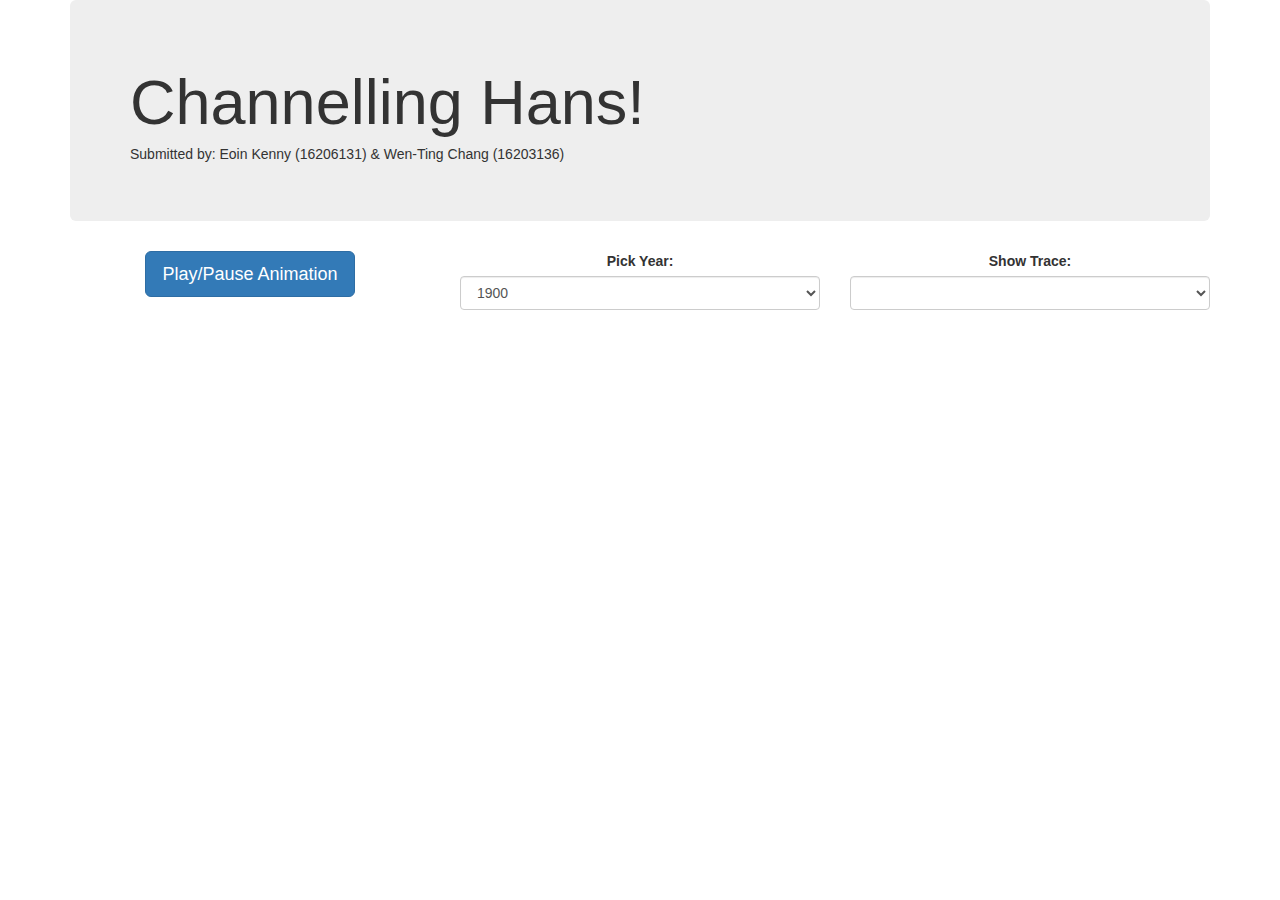
<file: Info Visualisation Projects/D3 Visualisation/index.html>
<!DOCTYPE html>
<html lang = "en" class="tas-com">
	<head>

		<meta charset="utf-8">
		<title>Information Visualisation Assignment 2</title>
		<meta name="viewport" content="width=device-width, initial-scale=1">
		<link rel="stylesheet" href="https://maxcdn.bootstrapcdn.com/bootstrap/3.3.7/css/bootstrap.min.css">
		<script src="https://ajax.googleapis.com/ajax/libs/jquery/3.2.0/jquery.min.js"></script>
		<script src="https://maxcdn.bootstrapcdn.com/bootstrap/3.3.7/js/bootstrap.min.js"></script>
		<script src="https://d3js.org/d3.v4.min.js"></script>
		<script src="http://d3js.org/topojson.v1.min.js"></script> <!-- For Reading Geographic Data -->

		<!-- For Using Various Map Projections -->
		<script src="https://d3js.org/d3-array.v1.min.js"></script>
		<script src="https://d3js.org/d3-geo.v1.min.js"></script>
		<script src="https://d3js.org/d3-geo-projection.v2.min.js"></script>

	</head>
	<body>
		<div class="container">

			<div class="jumbotron">
				<div class="row">
				  <div class="col-sm-12">
				  	<h1>Channelling Hans!</h1>
				  	<h5>Submitted by: Eoin Kenny (16206131) & Wen-Ting Chang (16203136)</h5>
				  </div>
				</div>
			</div>



			<div class="row">
				<div class="col-sm-4 text-center"><button type="button" class="btn btn-primary btn-lg" id="startAnimationButton" onclick="startAnimation()">Play/Pause Animation</button>
				</div>
			
				<div class="col-sm-4 text-center">
					<div class="form-group">
						<label for="sel1">Pick Year:</label>
						<select class="form-control" id="dropDown1">
						</select>
					</div>
				</div>

				<div class="col-sm-4 text-center">
					<div class="form-group">
						<label for="sel1">Show Trace:</label>
						<select class="form-control" id="dropDown2">
						</select>
					</div>
				</div>

			</div>
			
			<div class="row">
			  <div class="col-sm-8">
			  	<svg id="svg1"></svg>
			  </div>

			  <div class="col-sm-4">

			  	<svg id="svg2"></svg>
			  	<svg id="svg3"></svg>

			  </div>		  
			</div>

		</div>
	</body>	

		<!-- Personal Scripts -->
		<script src="svgCanvas.js" charset="utf-8"></script>
		<script src="mainVis.js" charset="utf-8"></script>
		<link rel="stylesheet" type="text/css" href="style.css"> 

</html>
</file>
<file: Info Visualisation Projects/D3 Visualisation/style.css>
.axis path,
.axis line {
    fill: none;
    stroke: black;
    shape-rendering: crispEdges;
}

.axis text {
    font-family: sans-serif;
    font-size: 11px;
     fill: grey;
}	

.axis line{
  stroke: grey;
}

.axis path{
  stroke: grey;
}

.startAnimationButton {
	/*font-color: "black";*/
}

.countryNameDiv {
	font-size: 25px;
	color: white;
	background-color: black;
}

.line {
  fill: none;
  stroke: steelblue;
  stroke-width: 2px;
}

.grid line {
  stroke: lightgrey;
  stroke-opacity: 0.7;
  shape-rendering: crispEdges;
}

.grid path {
  stroke-width: 0;
}

#graticule {
  fill: none;
  stroke: #000;
  stroke-opacity: .5;
  stroke-width: .5px;
}
</file>
